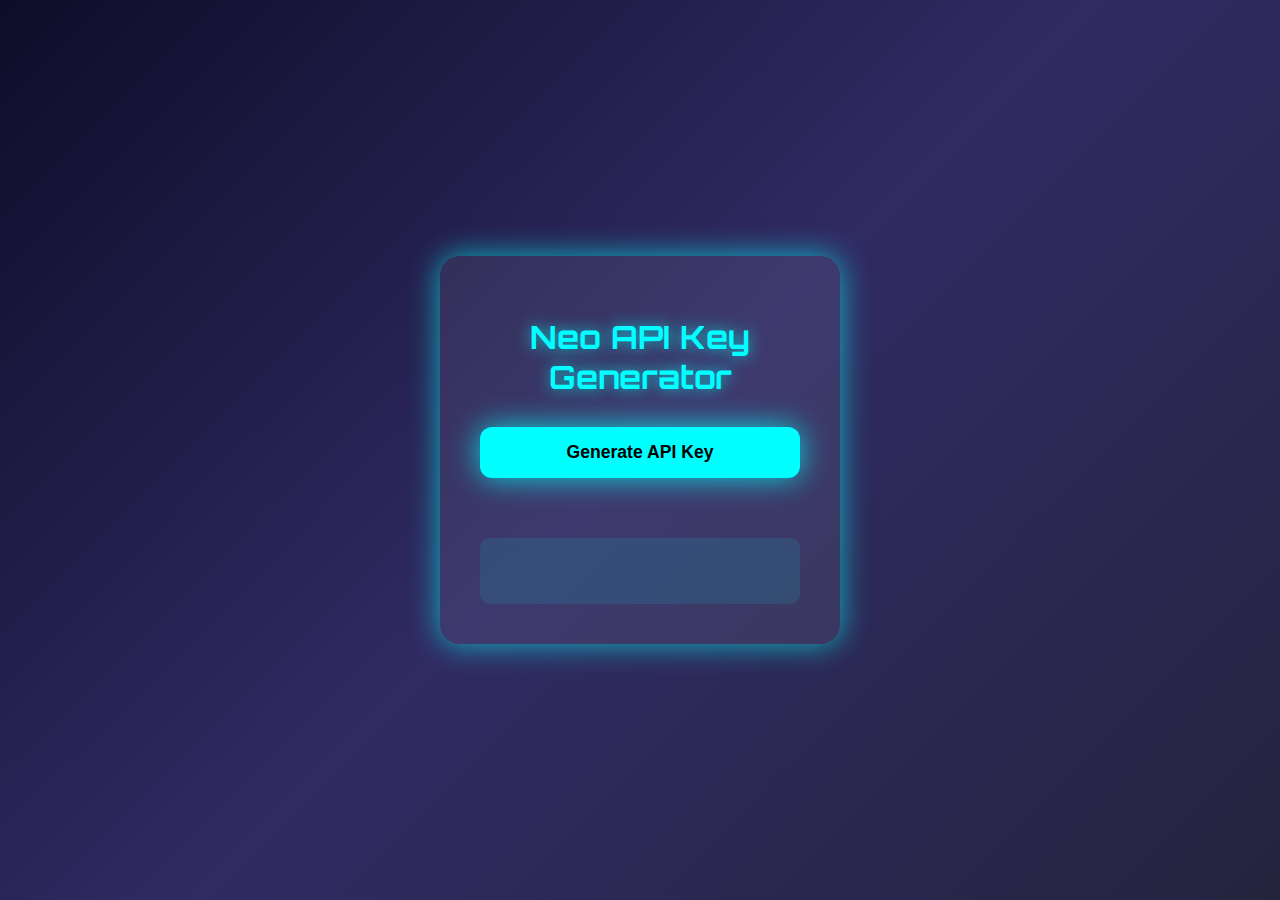
<file: api/index.html>
<!DOCTYPE html>
<html lang="en">
<head>
  <meta charset="UTF-8" />
  <meta name="viewport" content="width=device-width, initial-scale=1" />
  <title>Neo API Key Generator</title>
  <style>
    @import url('https://fonts.googleapis.com/css2?family=Orbitron:wght@600&display=swap');
    body {
      margin: 0;
      background: linear-gradient(135deg, #0f0c29, #302b63, #24243e);
      font-family: 'Orbitron', sans-serif;
      display: flex;
      align-items: center;
      justify-content: center;
      height: 100vh;
      color: #00ffff;
      text-align: center;
    }
    .container {
      background: rgba(255, 255, 255, 0.07);
      padding: 40px;
      border-radius: 20px;
      box-shadow: 0 0 30px #00ffffaa;
      width: 320px;
      user-select: none;
    }
    h1 {
      margin-bottom: 20px;
      text-shadow: 0 0 15px #00ffffbb;
      font-size: 2rem;
    }
    button {
      background: #00ffff;
      border: none;
      padding: 15px 30px;
      border-radius: 12px;
      cursor: pointer;
      font-weight: 700;
      font-size: 1.1rem;
      color: #000;
      box-shadow: 0 0 30px #00ffffcc;
      transition: transform 0.3s ease, box-shadow 0.3s ease;
      width: 100%;
      margin-top: 10px;
    }
    button:hover {
      transform: scale(1.05);
      box-shadow: 0 0 45px #00ffffee;
    }
    #key {
      margin-top: 25px;
      font-family: monospace;
      font-size: 1.2rem;
      background: rgba(0, 255, 255, 0.1);
      padding: 15px;
      border-radius: 10px;
      user-select: text;
      min-height: 36px;
      overflow-wrap: break-word;
    }
    #status {
      margin-top: 15px;
      font-size: 0.9rem;
      color: #0ff;
      min-height: 20px;
      user-select: none;
    }
  </style>
</head>
<body>
  <div class="container">
    <h1>Neo API Key Generator</h1>
    <button id="generateBtn">Generate API Key</button>
    <div id="status"></div>
    <div id="key" title="Your API Key will appear here"></div>
  </div>

  <script>
    const generateBtn = document.getElementById('generateBtn');
    const keyDiv = document.getElementById('key');
    const statusDiv = document.getElementById('status');

    // Change this to your deployed Vercel API URL:
    const apiUrl = 'https://your-project.vercel.app/api/verify-gate';

    generateBtn.addEventListener('click', async () => {
      statusDiv.textContent = 'Generating API key... Please wait.';
      keyDiv.textContent = '';
      try {
        const response = await fetch(apiUrl, {
          method: 'POST'
        });

        if (!response.ok) {
          throw new Error(`HTTP error! status: ${response.status}`);
        }

        const data = await response.json();

        if (data.apiKey) {
          keyDiv.textContent = data.apiKey;
          statusDiv.textContent = 'API Key generated successfully!';
        } else {
          statusDiv.textContent = 'Failed to generate API key.';
        }
      } catch (error) {
        statusDiv.textContent = 'Error: ' + error.message;
      }
    });
  </script>
</body>
</html>
</file>
